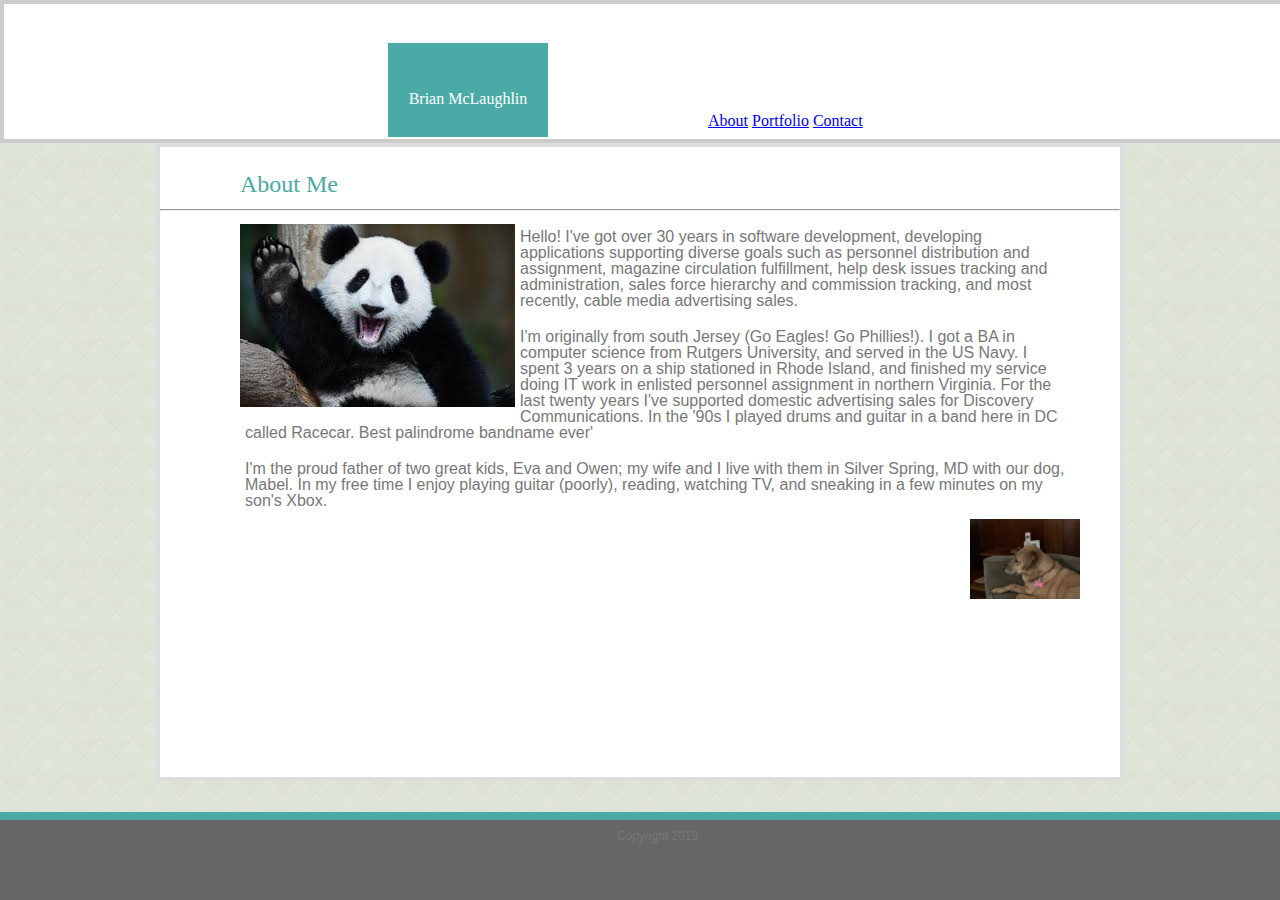
<file: index.html>
<html>
    <head>
        <title>About Brian</title>
        <link rel="stylesheet" type="text/css" href="assets/css/defaults.css">
        <link rel="stylesheet" type="text/css" href="assets/css/shared.css">
        <link rel="stylesheet" type="text/css" href="assets/css/about.css">
    </head>

    <body>

        <div class="everything">

            <div class="topBar">
                <header>
                    <br><br><br>    
                    Brian McLaughlin
                </header>

                <nav class="menus">
                    <a href="index.html">About</a>
                    <a href="portfolio.html">Portfolio</a>
                    <a href="contact.html">Contact</a>
                </nav>
            </div> <!--topBar-->

            <section class="workArea">

                <h1 class="aboutHdr">
                    About Me
                </h1>

                <hr>

                <div>
                    <img class="myPic" src="assets/images/panda.jpg">

                    <p>
                        Hello! I've got over 30 years in software development, developing applications supporting diverse goals such 
                        as personnel distribution and assignment, magazine circulation fulfillment, help desk issues tracking and administration, 
                        sales force hierarchy and commission tracking, and most recently, cable media advertising sales. 
                    </p>
                
                    <p>
                        I'm originally from south Jersey (Go Eagles! Go Phillies!). I got a BA in computer science from Rutgers University, and 
                        served in the US Navy. I spent 3 years on a ship stationed in Rhode Island, and finished my service doing IT work in 
                        enlisted personnel assignment in northern Virginia. For the last twenty years I've supported domestic advertising 
                        sales for Discovery Communications. In the '90s I played drums and guitar in a band here in DC called Racecar. Best 
                        palindrome bandname ever'
                    </p>
                        
                    <p>
                        I'm the proud father of two great kids, Eva and Owen; my wife and I live with them in Silver Spring, MD with our dog, 
                        Mabel. In my free time I enjoy playing guitar (poorly), reading, watching TV, and sneaking in a few minutes on my 
                        son's Xbox.
                    </p>

                    <img src="assets/images/Mabel1.jpg" class="mabelPic" height="80" width="110">
                </div>
    
            </section> <!--workArea-->

            <footer>
                <p>Copyright 2019</p>
            </footer>
        
        </div> <!--everything-->
    </body>

</html>
</file>
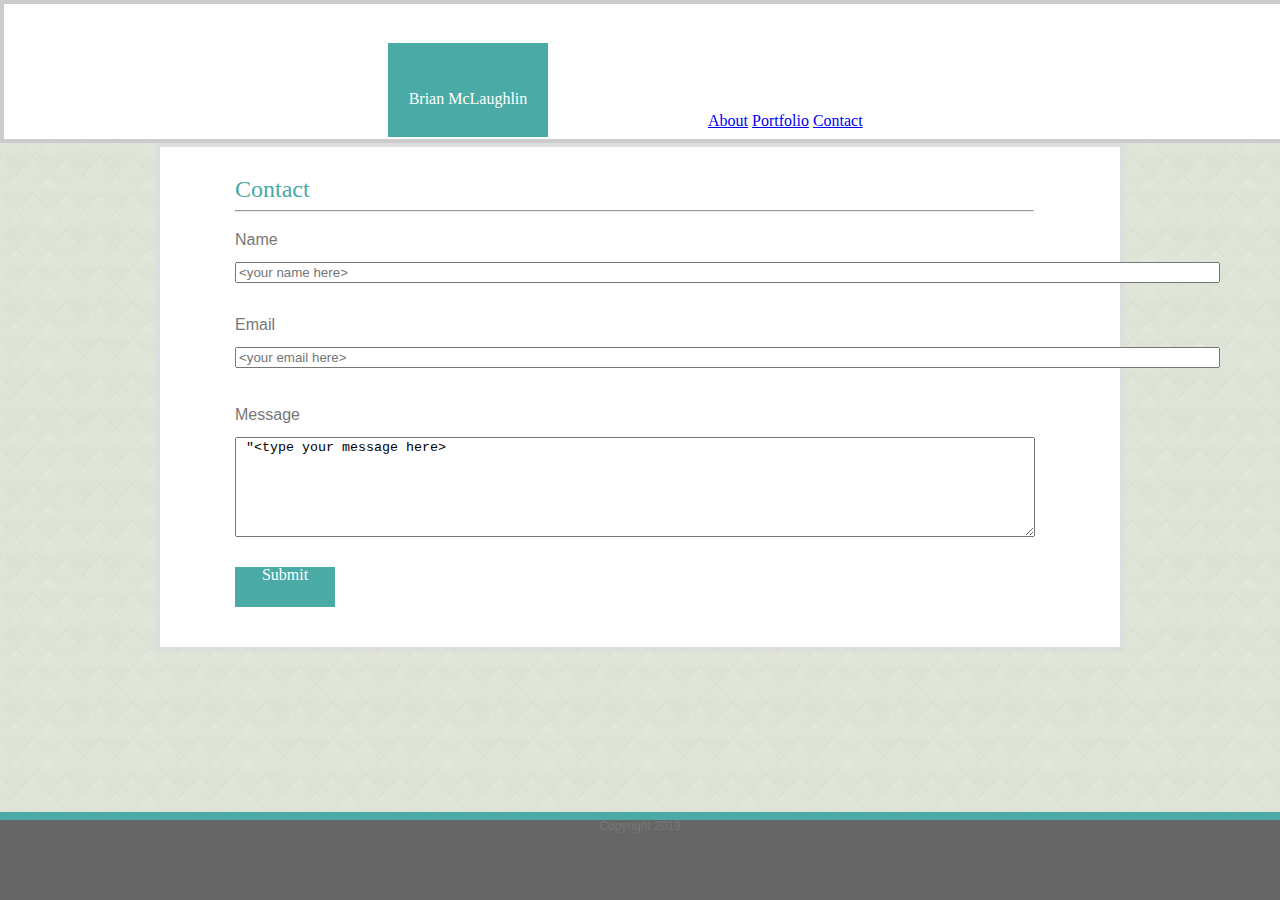
<file: contact.html>
<html>
    <head>
        <title>Contact Brian</title>
        <link rel="stylesheet" type="text/css" href="assets/css/defaults.css">
        <link rel="stylesheet" type="text/css" href="assets/css/shared.css">
        <link rel="stylesheet" type="text/css" href="assets/css/contact.css">
    </head>

    <body>

        <div class="everything">

            <div class="topBar">
                <header>
                    <br><br><br>    
                    Brian McLaughlin
                </header>

                <nav class="menus">
                    <a href="index.html">About</a>
                    <a href="portfolio.html">Portfolio</a>
                    <a href="contact.html">Contact</a>
                </nav>
            </div> <!--topBar-->

            <section class="workArea">

                <div class="contactHdr">
                    Contact 
                </div>

                <hr>

                <div class="nameHdr">
                    Name
                </div>

                <div class="nameIP">
                    <form>
                        <input type="text" size="120" placeholder="&#60your name here&gt">
                    </form>
                </div>

                <div class="emailHdr">
                    Email
                </div>

                <div class="emailIP">
                    <form>
                        <input type="text" size="120" placeholder="&#60your email here&gt">
                    </form>
                </div>
    
                <div class="messageHdr">
                    Message
                </div>

                <div class="messageIP">
                    <textarea name="comment" form="usrform"> "&#60type your message here&gt</textarea>
                </div>
    
                <div class="btnSubmit">
                    Submit
                </div>
            
            
            


























            </section> <!--workArea-->

            <footer>
                <p>Copyright 2019</p>
            </footer>
        
        </div> <!--everything-->

    </body>
</html>
</file>
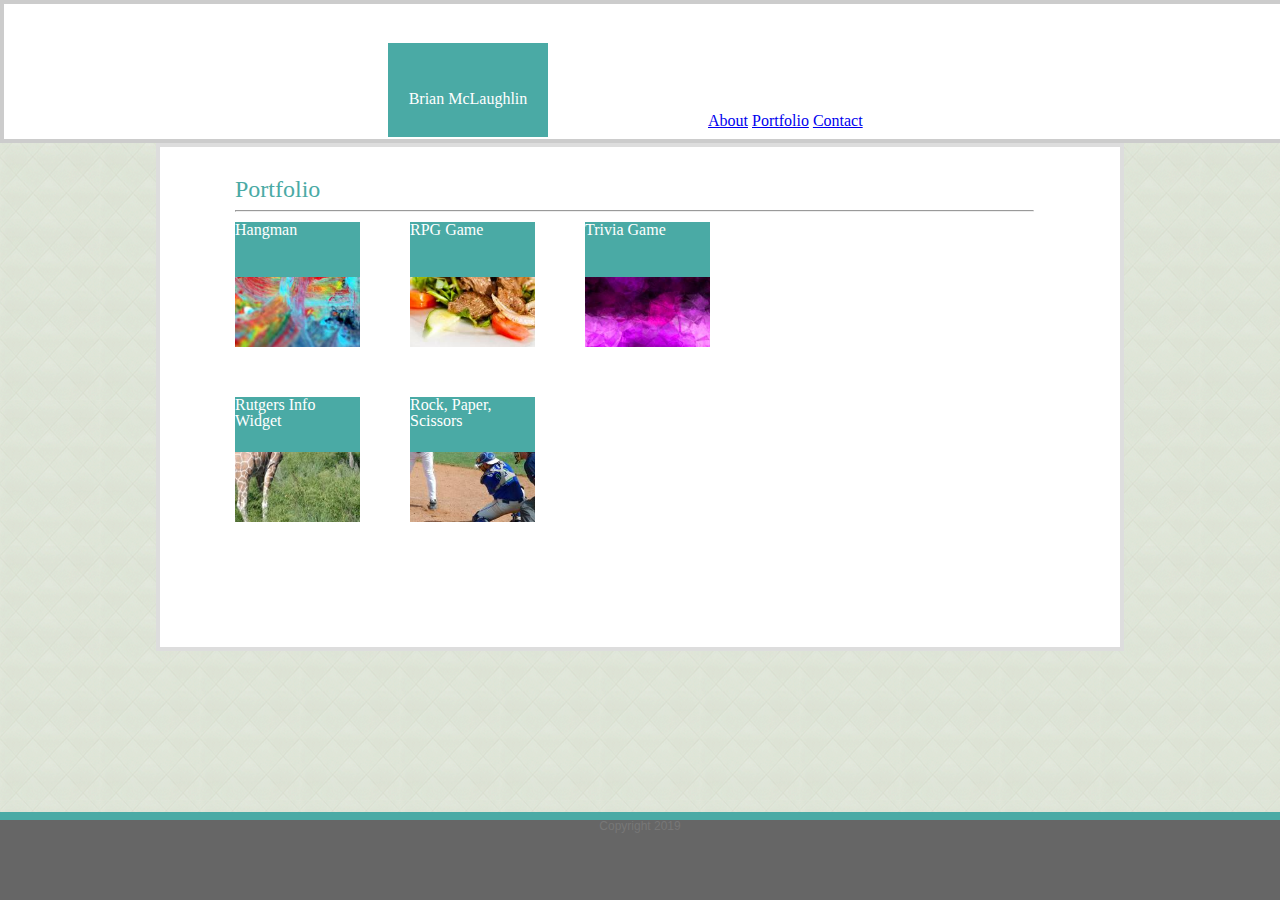
<file: portfolio.html>
<html>
    <head>
        <title>Brian's Portfolio</title>
        <link rel="stylesheet" type="text/css" href="assets/css/defaults.css">
        <link rel="stylesheet" type="text/css" href="assets/css/shared.css">
        <link rel="stylesheet" type="text/css" href="assets/css/portfolio.css">
    </head>

    <body>

        <div class="everything">

            <div class="topBar">
                <header>
                    <br><br><br>    
                    Brian McLaughlin
                </header>

                <nav class="menus">
                    <a href="index.html">About</a>
                    <a href="portfolio.html">Portfolio</a>
                    <a href="contact.html">Contact</a>
                </nav>
            </div> <!--topBar-->

            <section class="workArea">

                <div class="portfolioHdr">
                    Portfolio 
                </div>
    
                <hr>

                <section>
                    <img class="pic p1" src="assets/images/portfolio1.jpg">
                </section>
                <div class="picOverlay po1">
                    Hangman
                </div>
    
                <section>
                    <img class="pic p2" src="assets/images/portfolio2.jpg">
                </section>
                <div class="picOverlay po2">
                    RPG Game
                </div>
        
                <section>
                    <img class="pic p3" src="assets/images/portfolio3.jpg">
                </section>
                <div class="picOverlay po3">
                    Trivia Game
                </div>
           
                <section>
                    <img class="pic p4" src="assets/images/portfolio4.jpg">
                </section>
                <div class="picOverlay po4">
                    Rutgers Info Widget
                </div>
                    
                <section>
                    <img class="pic p5" src="assets/images/portfolio5.jpg">
                </section>
                <div class="picOverlay po5">
                    Rock, Paper, Scissors
                </div>

            </section> <!--workArea-->

            <footer>
                <p>Copyright 2019</p>
            </footer>
        
        </div> <!--everything-->

    </body>
</html>
</file>
<file: assets/css/shared.css>
.topBar{
    background-color:#ffffff;
    height:15%;
    width:100%;
    position:relative;
    border-style:solid;
    border-color:#cccccc;
    border-width:4px;

}
    
header {
    font-family: 'Georgia', Times, Times New Roman, serif;
    background-color: #4aaaa5;
    color:white;
    height:70%;
    width: 160px;
    text-align: center;
    float: left;
    position:absolute;
    bottom:2;   
    margin-left: 30%;
}
nav {
    float:left;
    height:15%;
    position:absolute;
    bottom:6;
    margin-left: 55%;
}
body{
    background-image: url('../images/beige-tiles.png');
}

h1, h2, h3, h4, h5, h6{
    background-color: #4aaaa5;
    font-family: 'Georgia', Times, Times New Roman, serif;
}

p, footer {
    font-family:'Arial', 'Helvetica Neue', Helvetica, sans-serif;
    color:#777777;
}

.workArea{
    height:70%;
    width:960px;
    background-color:white;
    margin:auto;
    border-style:solid;
    border-color:#dddddd;
    border-width:4px;
}

footer{
    position:fixed;
    bottom:0px;
    height:80px;
    width:100%;
    background-color: #666666;
    color: white;
    text-align: center;
    font-size: 12px;
    border-top: 8px solid #4aaaa5;
}
</file>
<file: assets/css/about.css>
h1{
    width:90%;
    padding:5px;
    margin-left:75px;
    margin-top:20px;
    color:#4aaaa5;
    background-color: white;
    font-size:24;
}

hr{
    display: block;
    margin-before: 0.5em;
    margin-after: 0.5em;
    margin-start: auto;
    margin-end: auto;
    overflow: hidden;
    border-style: inset;
    border-width: 1px;
}

.myPic{
    float:left;
    padding:5px;
    margin-left:75px;
}
p{
    padding:10px;
    margin-left:75px;
    margin-right:40px;
}
.mabelPic{
    float:right;
    margin-right:40px;
}
</file>
<file: assets/css/contact.css>
.nameHdr, .emailHdr, .messageHdr {
    font-family:'Arial', 'Helvetica Neue', Helvetica, sans-serif;
    color:#777777;
}

.workArea{
    position:relative;
    clear:left;
    width:960px;
    background-color:white;
    height:500px;
}

.contactHdr{
    margin-left:75px;
    position:absolute;
    top:30px;
    color:#4aaaa5;
    font-size:24;
}

hr{
    display: block;
    margin-before: 0.5em;
    margin-after: 0.5em;
    margin-start: auto;
    margin-end: auto;
    overflow: hidden;
    border-style: inset;
    border-width: 1px;
    position:absolute;
    top:55px;
    width:83%;
    margin-left:75px;
}
.nameHdr{
    margin-left:75px;
    position:absolute;  
    top:85px;    
}
.nameIP{
    margin-left:75px;
    position:absolute;  
    top:115px;    
}
.emailHdr{
    margin-left:75px;
    position:absolute;  
    top:170px;
    
}
.emailIP{
    margin-left:75px;
    position:absolute;  
    top:200px;    
}
.messageHdr{
    margin-left:75px;
    position:absolute;  
    top: 260px;
    
}
.messageIP{
    margin-left:75px;
    position:absolute;  
    top:290px;   
}
textarea {
    width: 800px;
    height: 100px;
  }

.btnSubmit{
    margin-left:75px;
    position:absolute;  
    bottom:40px;   
    height:40px;
    width:100px; 
    background-color: #4aaaa5;
    color:white;    
    text-align:center;
}
</file>
<file: assets/css/portfolio.css>
.workArea{
    position:relative;
    clear:left;
    width:960px;
    height:500px;
}

.portfolioHdr{
    margin-left:75px;
    position:absolute;
    top:30px;
    color:#4aaaa5;
    font-size:24;
}

hr{
    display: block;
    margin-before: 0.5em;
    margin-after: 0.5em;
    margin-start: auto;
    margin-end: auto;
    overflow: hidden;
    border-style: inset;
    border-width: 1px;
    position:absolute;
    top:55px;
    width:83%;
    margin-left:75px;
}

.pic{
    height:125px;
    width:125px;
}
.picOverlay{
    height:55px;
    width:125px;
    background-color:#4aaaa5;
    color:white;
    position:absolute;
}
.p1 {
    margin-left:75px;
    position:absolute;
    top:75px;

}
.po1{
    top:75px;
    margin-left:75px;
}

.p2 {
    margin-left:250px;
    position:absolute;
    top:75px;

}
.po2{
    top:75px;
    margin-left:250px;
}

.p3 {
    margin-left:425px;
    position:absolute;
    top:75px;

}

.po3{
    top:75px;
    margin-left:425px;
}
.p4 {
    margin-left:75px;
    position:absolute;
    top:250px;

}
.po4{
    top:250px;
    margin-left:75px;
}

.p5 {
    margin-left:250px;
    position:absolute;
    top:250px;

}
.po5{
    top:250px;
    margin-left:250px;
}
</file>
<file: assets/css/defaults.css>
/* http://meyerweb.com/eric/tools/css/reset/ 
   v2.0 | 20110126
   License: none (public domain)
*/

html,
body,
div,
span,
applet,
object,
iframe,
h1,
h2,
h3,
h4,
h5,
h6,
p,
blockquote,
pre,
a,
abbr,
acronym,
address,
big,
cite,
code,
del,
dfn,
em,
img,
ins,
kbd,
q,
s,
samp,
small,
strike,
strong,
sub,
sup,
tt,
var,
b,
u,
i,
center,
dl,
dt,
dd,
ol,
ul,
li,
fieldset,
form,
label,
legend,
table,
caption,
tbody,
tfoot,
thead,
tr,
th,
td,
article,
aside,
canvas,
details,
embed,
figure,
figcaption,
footer,
header,
hgroup,
menu,
nav,
output,
ruby,
section,
summary,
time,
mark,
audio,
video {

  /* Box-model */
  padding: 0;

  /* Positioning */
  margin: 0;
  font: inherit;

  /* Typography */
  font-size: 100%;
  vertical-align: baseline;

  /* Visual */
  border: 0;
}

/* HTML5 display-role reset for older browsers */
article,
aside,
details,
figcaption,
figure,
footer,
header,
hgroup,
menu,
nav,
section {
  display: block;
}

body {
  line-height: 1;
}

ol,
ul {
  list-style: none;
}

blockquote,
q {
  quotes: none;
}

blockquote:before,
blockquote:after,
q:before,
q:after {

  /* Misc */
  content: "";
  content: none;
}

table {
  border-spacing: 0;

  /* Visual */
  border-collapse: collapse;
}
</file>
